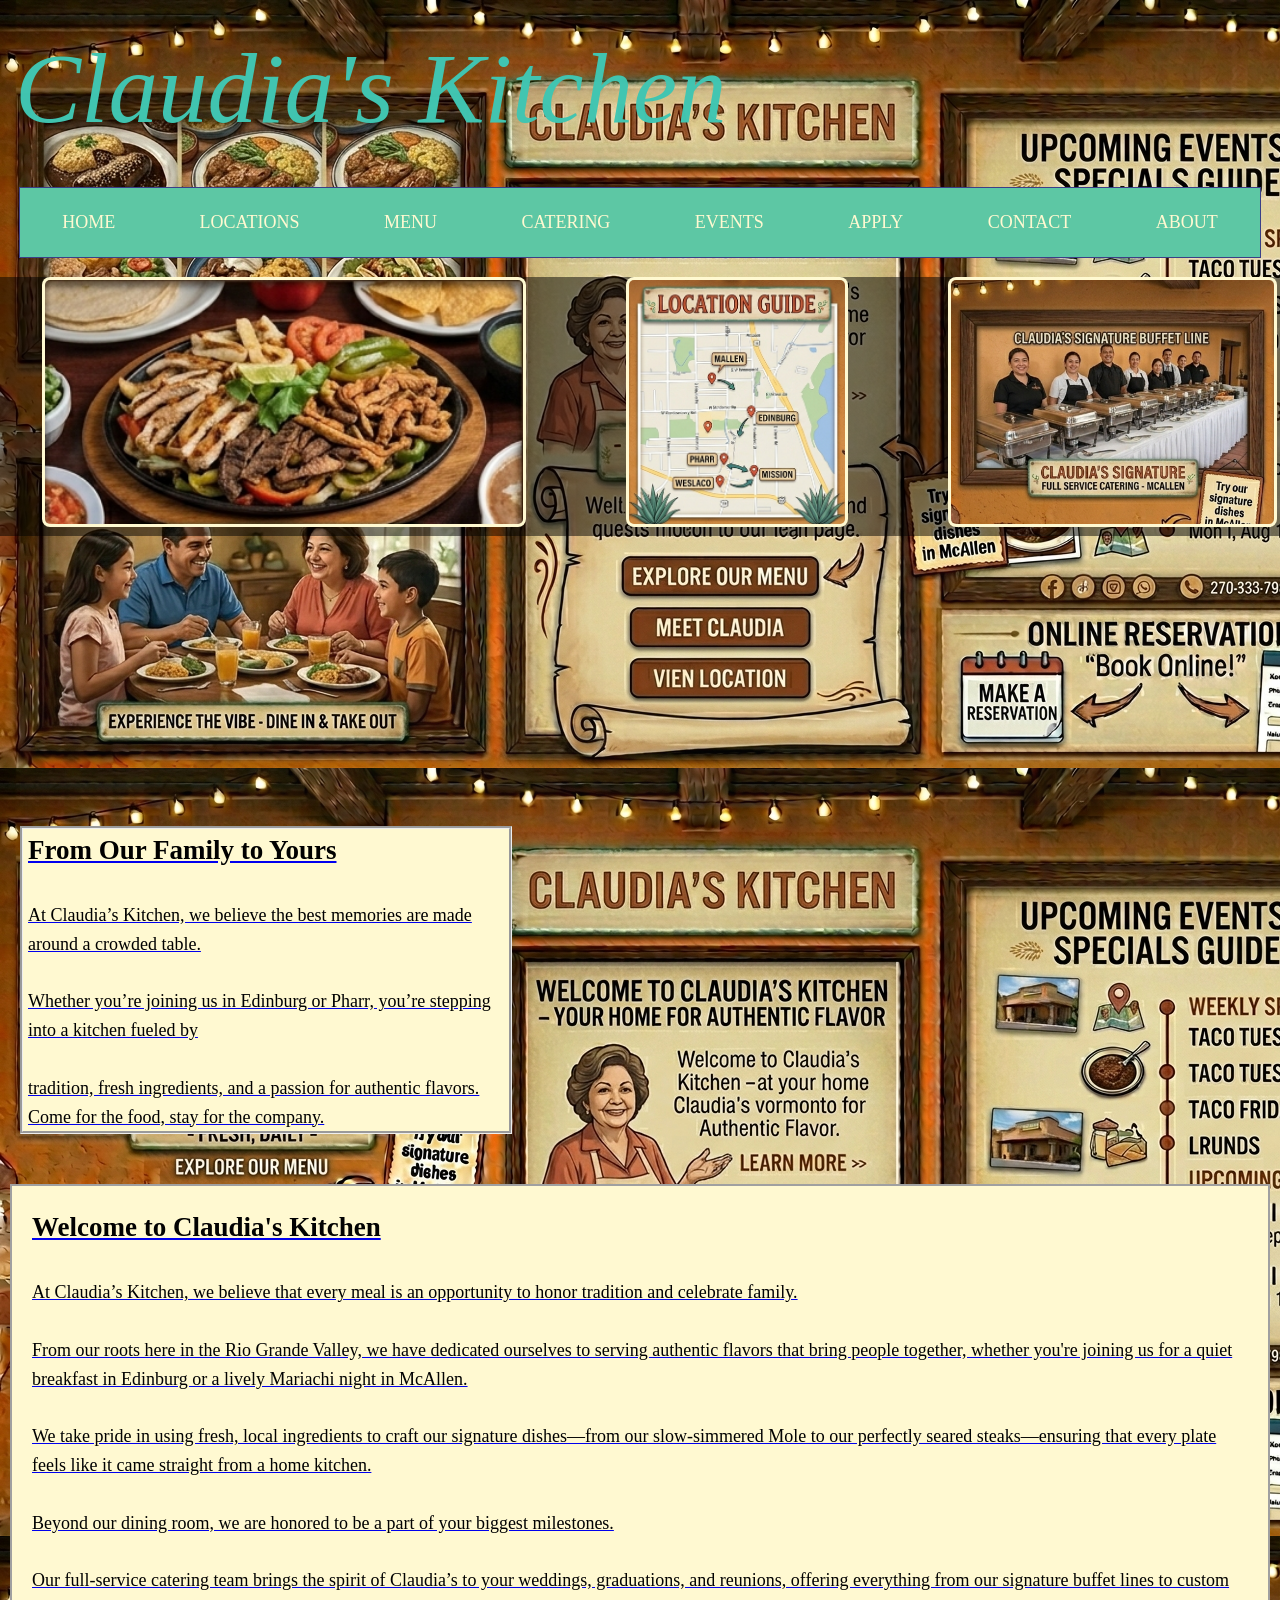
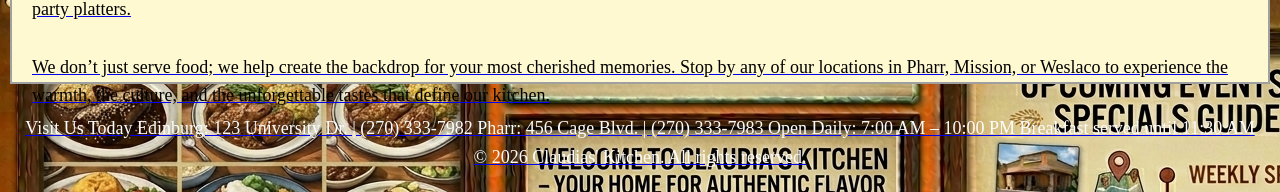
<file: index.html>
<!DOCTYPE html>
<html lang="en">
<head>
    <!-- 
        Final Project
        Claudia's Kithchen

        Author: Jose Cazares
        Date:   May 7, 2026
         
        Filename: index.html
    
    -->
    <meta charset="UTF-8">
    <meta name="viewport" content="width=device-width, initial-scale=1.0">
    <title>Claudia's Kitchen</title>
    <link rel="stylesheet" href="[Showcase]_fp.css">
    <link rel="stylesheet" href="main.css">
</head>
<body>
     <body id="home-page">    
    <h1 class="main-header">Claudia's Kitchen</h1>

    <nav class="navbar">
        <ul>
            <li><a href="index.html">HOME</a></li>
            <li><a href="locations.html">LOCATIONS</a></li>
            <li><a href="menu.html">MENU</a></li>
            <li><a href="catering.html">CATERING</a></li> 
            <li><a href="events.html">EVENTS</a></li>
            <li><a href="apply.html">APPLY</a></li>
            <li><a href="contact.html">CONTACT</a></li>
            <li><a href="about.html">ABOUT</a></li>
        </ul>
    </nav>  

    <div class="collage-container">
        <div class="collage-track">
            <!-- First set of images -->
             <div class="collage-set">
                <a href="menu.html"><img src="images/fajita.jpeg" alt="fajita">
                <a href="locations.html"><img src="images/locationscollage.jpeg" alt="locations">
                <a href="catering.html"><img src="images/cateringsingle.jpeg" alt="catering">
                </div>
                <!-- Same set for loop -->
                 <div class="collage-set" aria-hidden="true">
                    <a href="menu.html"><img src="images/mole.jpeg" alt="fajita">
                    <a href="events.html"><img src="images/live.jpeg" alt="collage">
                    <a href="about.html"><img src="images/collage_3.jpeg" alt="collage3">
                    <a href="contact.html"><img src="images/contact_2.jpeg" alt="contact2">
                 </div>
            </div>
        </div>
          
    <div class="box1">
  

    </div>
    <p>  

    </p>
     <div class="box2">
        <h2>From Our Family to Yours</h2><br>
        <p>At Claudia’s Kitchen, we believe the best memories are made around a crowded table. <br> <br>
            Whether you’re joining us in Edinburg or Pharr, you’re stepping into a kitchen fueled by <br> <br>tradition, fresh ingredients, and a passion for authentic flavors. 
            Come for the food, stay for the company.</p>
           
 </div> 
 <div class="box3">
 <h2>Welcome to Claudia's Kitchen</h2> 
 <br>
      <p> At Claudia’s Kitchen, we believe that every meal is an opportunity to honor tradition and celebrate family.</p><br>
      <p>From our roots here in the Rio Grande Valley, we have dedicated ourselves to serving authentic flavors that bring people together, whether you're joining us for a quiet breakfast in Edinburg or a lively Mariachi night in McAllen.</p><br>
      <p> We take pride in using fresh, local ingredients to craft our signature dishes—from our slow-simmered Mole to our perfectly seared steaks—ensuring that every plate feels like it came straight from a home kitchen.</p><br>
      <p>Beyond our dining room, we are honored to be a part of your biggest milestones.</p><br>
      <p>Our full-service catering team brings the spirit of Claudia’s to your weddings, graduations, and reunions, offering everything from our signature buffet lines to custom party platters.</p><br>
      <p>We don’t just serve food; we help create the backdrop for your most cherished memories. Stop by any of our locations in Pharr, Mission, or Weslaco to experience the warmth, the culture, and the unforgettable tastes that define our kitchen.</p>
</div>

<footer>
    <p>Visit Us Today

     Edinburg: 123 University Dr. | (270) 333-7982
     Pharr: 456 Cage Blvd. | (270) 333-7983

     Open Daily: 7:00 AM – 10:00 PM
     Breakfast served until 11:30 AM</p>
    <p>&copy; 2026 Claudias' Kitchen. All rights reserved.</p>
</footer>
<script src="[Showcase]_script.js"></script>
</body>
</html>
</file>
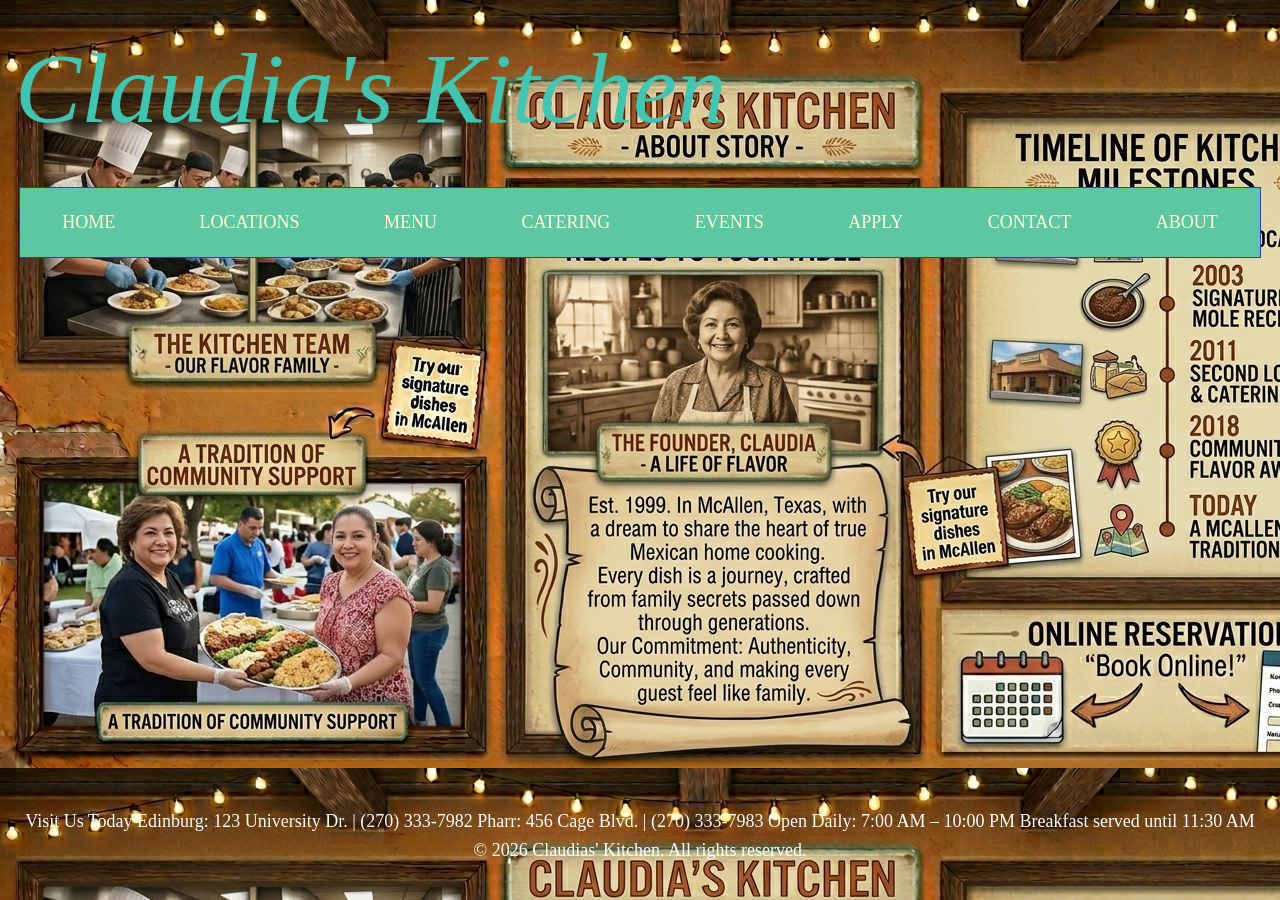
<file: about.html>
<!DOCTYPE html>
<html lang="en">
<head>
     <!-- 
        Final Project
        Claudia's Kithchen

        Author: Jose Cazares
        Date:   May 7, 2026
         
        Filename: about.html
    
    -->

    <meta charset="UTF-8">
    <meta name="viewport" content="width=device-width, initial-scale=1.0">
    <title>Claudia's Kitchen</title>
    <link rel="stylesheet" href="[Showcase]_fp.css">
    <link rel="stylesheet" href="main.css">
</head>
<body>
    <body id="about-page">
    <h1 class="main-header">Claudia's Kitchen</h1>

    <nav class="navbar">
        <ul>
            <li><a href="index.html">HOME</a></li>
            <li><a href="locations.html">LOCATIONS</a></li>
            <li><a href="menu.html">MENU</a></li>
            <li><a href="catering.html">CATERING</a></li> 
            <li><a href="events.html">EVENTS</a></li>
            <li><a href="apply.html">APPLY</a></li>
            <li><a href="contact.html">CONTACT</a></li>
            <li><a href="about.html">ABOUT</a></li>
        </ul>
    </nav>  

    <div class="box1">
     <p>This is a simple HTML document.</p>
     <p>It contains a heading and a couple of paragraphs.</p>
        <p>HTML is the standard markup language for creating web pages.</p>

    </div>
    <p>  

   
           
 </div> 
 <div class="box38">
    
</div>

<footer>
    <p>Visit Us Today

     Edinburg: 123 University Dr. | (270) 333-7982
     Pharr: 456 Cage Blvd. | (270) 333-7983

     Open Daily: 7:00 AM – 10:00 PM
     Breakfast served until 11:30 AM</p>
    <p>&copy; 2026 Claudias' Kitchen. All rights reserved.</p>
</footer>
<script src="[Showcase]_script.js"></script>
</body>
</html>
</file>
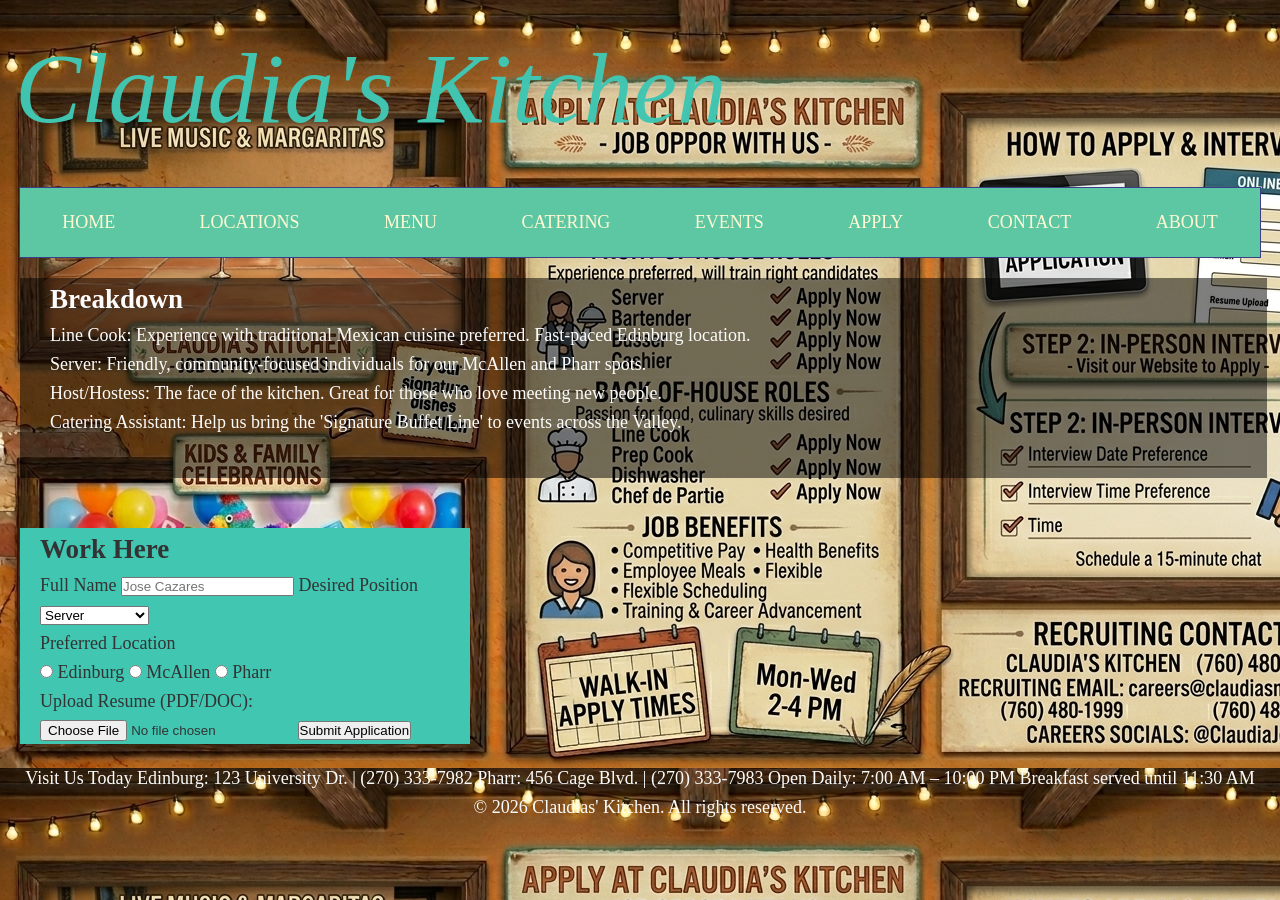
<file: apply.html>
<!DOCTYPE html>
<html lang="en">
<head>
    <!-- 
        Final Project
        Claudia's Kithchen

        Author: Jose Cazares
        Date:   May 7, 2026
         
        Filename: apply.html
    
    -->

    <meta charset="UTF-8">
    <meta name="viewport" content="width=device-width, initial-scale=1.0">
    <title>Claudia's Kitchen</title>
    <link rel="stylesheet" href="[Showcase]_fp.css">
    <link rel="stylesheet" href="main.css"
</head>
<body>
    
    <body id="apply-page">
    <h1 class="main-header">Claudia's Kitchen</h1>

    <nav class="navbar">
        <ul>
            <li><a href="index.html">HOME</a></li>
            <li><a href="locations.html">LOCATIONS</a></li>
            <li><a href="menu.html">MENU</a></li>
            <li><a href="catering.html">CATERING</a></li> 
            <li><a href="events.html">EVENTS</a></li>
            <li><a href="apply.html">APPLY</a></li>
            <li><a href="contact.html">CONTACT</a></li>
            <li><a href="about.html">ABOUT</a></li>
        </ul>
    </nav>  

    
    <p>  

    </p>
     <div class="box26">
        <h2>Breakdown</h2>
       <p>Line Cook: Experience with traditional Mexican cuisine preferred. Fast-paced Edinburg location.</p>

<p>Server: Friendly, community-focused individuals for our McAllen and Pharr spots.</p>

<p>Host/Hostess: The face of the kitchen. Great for those who love meeting new people.</p>

<p>Catering Assistant: Help us bring the 'Signature Buffet Line' to events across the Valley.</p>
           
 </div> 
 <section class="apply-section">
    <h2>Work Here</h2>
    <div class="parchment-form">
        <label>Full Name</label>
        <input type="text" id="app-name" placeholder="Jose Cazares">

        <label>Desired Position</label>
        <select id="app-job">
            <option>Server</option>
            <option>Line Cook</option>
            <option>Catering Team</option>
        </select>
        <p></p>
        <label>Preferred Location</label>
        <div class="radio-group">
            <input type="radio" name="loc" value="Edinburg"> Edinburg
            <input type="radio" name="loc" value="McAllen"> McAllen
            <input type="radio" name="loc" value="Pharr"> Pharr
        </div>

        <label>Upload Resume (PDF/DOC):</label>
        <input type="file" id="app-resume" class="fake-upload">

        <button onclick="submitApplication()">Submit Application</button>
    </div>
    </section>

<footer>
    <p>Visit Us Today

     Edinburg: 123 University Dr. | (270) 333-7982
     Pharr: 456 Cage Blvd. | (270) 333-7983

     Open Daily: 7:00 AM – 10:00 PM
     Breakfast served until 11:30 AM</p>
    <p>&copy; 2026 Claudias' Kitchen. All rights reserved.</p>
</footer>
<script src="[Showcase]_script.js"></script>
</body>
</html>
</file>
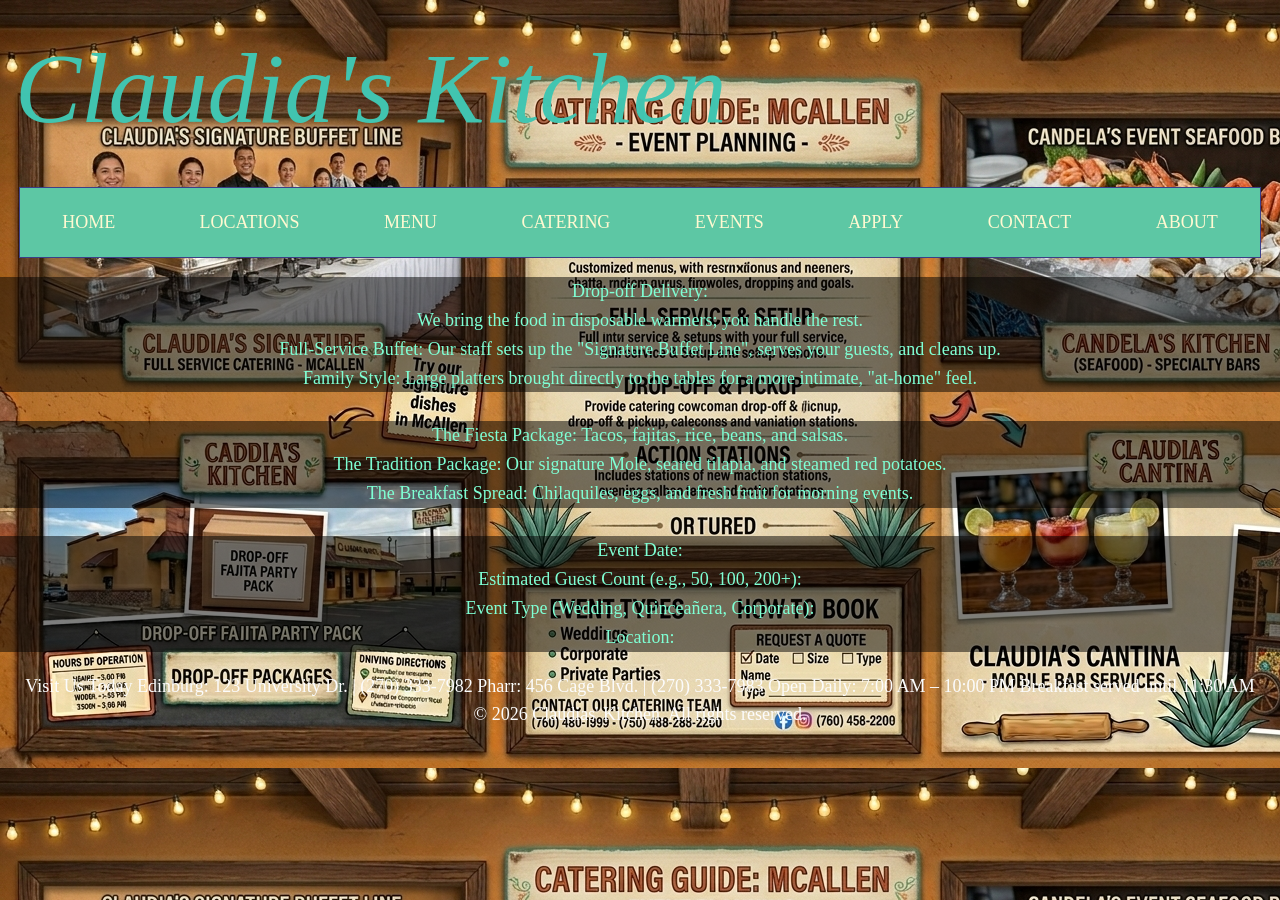
<file: catering.html>
<!DOCTYPE html>
<html lang="en">
<head>
    <!-- 
        Final Project
        Claudia's Kithchen

        Author: Jose Cazares
        Date: May 7, 2026
         
        Filename: catering.html
    
    -->
    <meta charset="UTF-8">
    <meta name="viewport" content="width=device-width, initial-scale=1.0">
    <title>Claudia's Kitchen</title>
    <link rel="stylesheet" href="[Showcase]_fp.css">
    <link rel="stylesheet" href="main.css">
</head>
<body>
    <body id="catering-page">
    <h1 class="main-header">Claudia's Kitchen</h1>

    <nav class="navbar">
        <ul>
            <li><a href="index.html">HOME</a></li>
            <li><a href="locations.html">LOCATIONS</a></li>
            <li><a href="menu.html">MENU</a></li>
            <li><a href="catering.html">CATERING</a></li> 
            <li><a href="events.html">EVENTS</a></li>
            <li><a href="apply.html">APPLY</a></li>
            <li><a href="contact.html">CONTACT</a></li>
            <li><a href="about.html">ABOUT</a></li>
        </ul>
    </nav>  

    <div class="box14">
     <p>Drop-off Delivery:<br> We bring the food in disposable warmers; you handle the rest.<br>

Full-Service Buffet: Our staff sets up the "Signature Buffet Line", serves your guests, and cleans up.<br>

Family Style: Large platters brought directly to the tables for a more intimate, "at-home" feel.</p></div>
<br>
     <div class="box24">
        <p>The Fiesta Package: Tacos, fajitas, rice, beans, and salsas.<br>

The Tradition Package: Our signature Mole, seared tilapia, and steamed red potatoes.

<br>The Breakfast Spread: Chilaquiles, eggs, and fresh fruit for morning events.</p>
     </div>

     <br>
       
     <div class="box34">
        <p>Event Date:
<br>
Estimated Guest Count (e.g., 50, 100, 200+):<br>

Event Type (Wedding, Quinceañera, Corporate):
<br>
Location: </p>
     </div>

    
<footer>
    <p>Visit Us Today

     Edinburg: 123 University Dr. | (270) 333-7982
     Pharr: 456 Cage Blvd. | (270) 333-7983

     Open Daily: 7:00 AM – 10:00 PM
     Breakfast served until 11:30 AM</p>
    <p>&copy; 2026 Claudias' Kitchen. All rights reserved.</p>
</footer>
<script src="[Showcase]_script.js"></script>
</body>
</html>
</file>
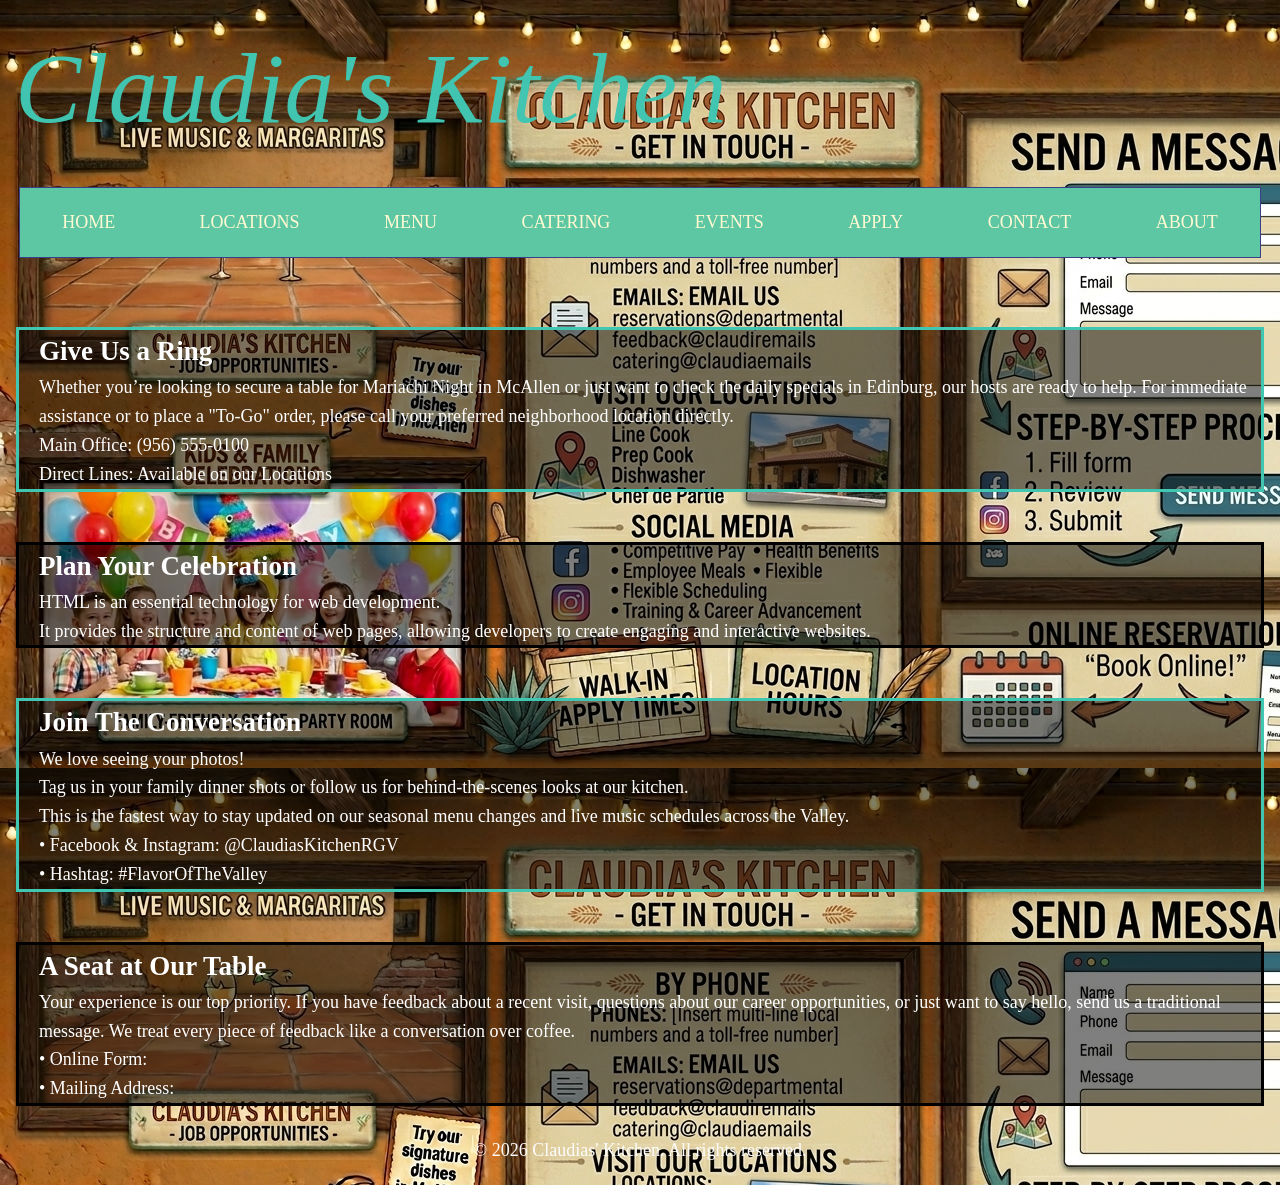
<file: contact.html>
<!DOCTYPE html>
<html lang="en">
<head>
     <!-- 
        Final Project
        Claudia's Kithchen

        Author: Jose Cazares
        Date:   May 7, 2026
         
        Filename: contact.html
    
    -->

    <meta charset="UTF-8">
    <meta name="viewport" content="width=device-width, initial-scale=1.0">
    <title>Cluadia's Kitchen</title>
    <link rel="stylesheet" href="[Showcase]_fp.css">
    <link rel="stylesheet" href="main.css">
</head>
<body>
    <body id="contact-page">
    <h1 class="main-header">Claudia's Kitchen</h1>

    <nav class="navbar">
        <ul>
            <li><a href="index.html">HOME</a></li>
            <li><a href="locations.html">LOCATIONS</a></li>
            <li><a href="menu.html">MENU</a></li>
            <li><a href="catering.html">CATERING</a></li> 
            <li><a href="events.html">EVENTS</a></li>
            <li><a href="apply.html">APPLY</a></li>
            <li><a href="contact.html">CONTACT</a></li>
            <li><a href="about.html">ABOUT</a></li>
        </ul>
    </nav>  

  
    <p>  

    </p>
     <div class="box27">
        <h2>Give Us a Ring</h2>

  <p>Whether you’re looking to secure a table for Mariachi Night in McAllen or just want to check the daily specials in Edinburg, our hosts are ready to help. For immediate assistance or to place a "To-Go" order, please call your preferred neighborhood location directly.</p>

  <p>Main Office: (956) 555-0100</p>

  <p>Direct Lines: Available on our Locations</p>
</div> 

 <div class="box37">
    <h2>Plan Your Celebration</h2>
    <p>HTML is an essential technology for web development.</p>
    <p>It provides the structure and content of web pages, allowing developers to create engaging and interactive websites.</p>
</div>
 
 <div class="box47">
    <h2>Join The Conversation</h2>
    <p>We love seeing your photos!</p>
    <p>Tag us in your family dinner shots or follow us for behind-the-scenes looks at our kitchen.</p>
    <p>This is the fastest way to stay updated on our seasonal menu changes and live music schedules across the Valley.</p>
    <p>• Facebook & Instagram: @ClaudiasKitchenRGV</p>
    <p>• Hashtag: #FlavorOfTheValley</p>
 </div>

 <div class="box57">
    <h2>A Seat at Our Table</h2>
    <p>Your experience is our top priority. If you have feedback about a recent visit, questions about our career opportunities, or just want to say hello, send us a traditional message. We treat every piece of feedback like a conversation over coffee.</p>
      <p>• Online Form: </p>
      <p>• Mailing Address: </p>
 </div>

<footer>
    <p>&copy; 2026 Claudias' Kitchen. All rights reserved.</p>
</footer>
<script src="[Showcase]_script.js"></script>
</body>
</html>
</file>
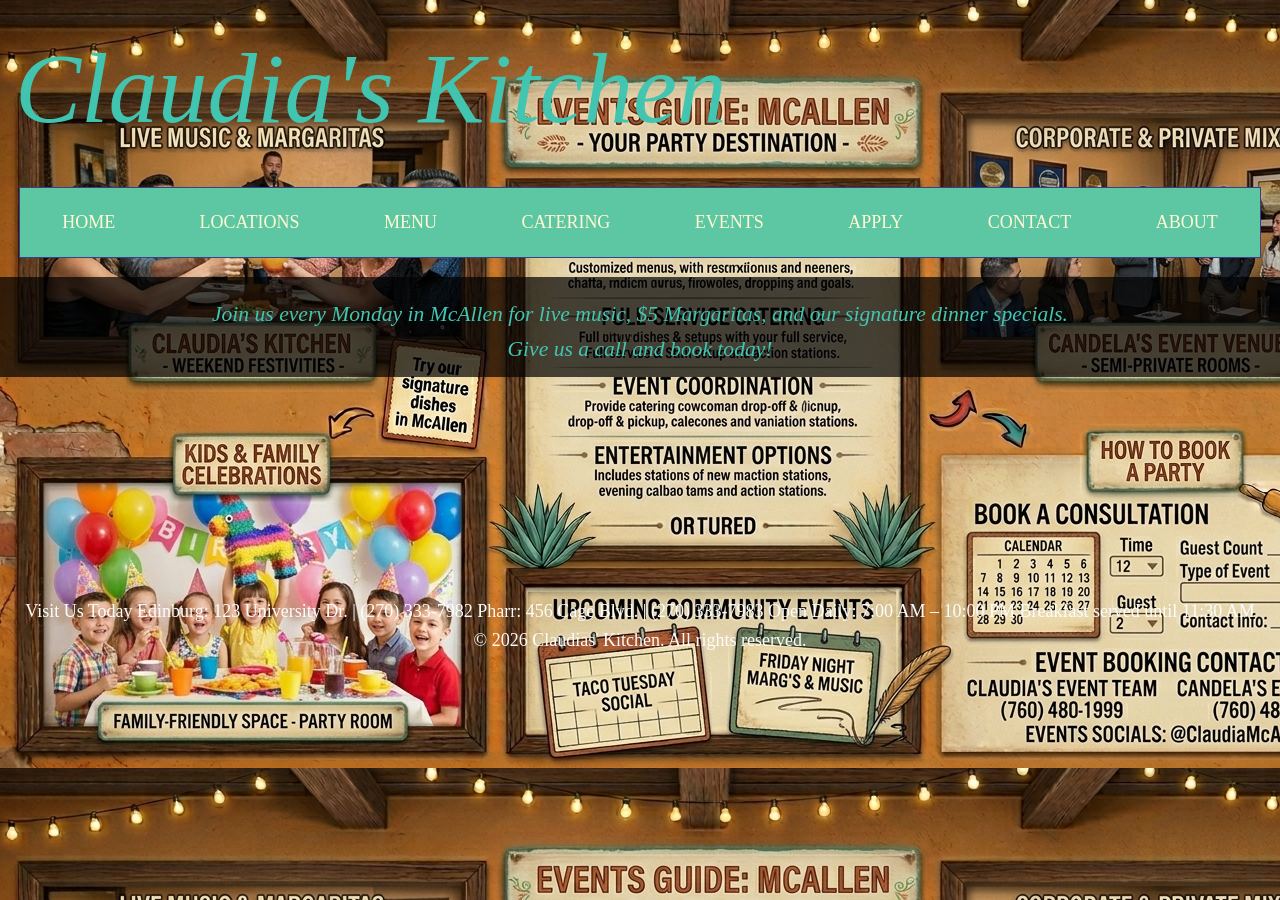
<file: events.html>
<!DOCTYPE html>
<html lang="en">
<head>
    <!-- 
        Final Project
        Claudia's Kithchen

        Author: Jose Cazares
        Date:   May 7, 2026
         
        Filename: events.html
    
    -->
    <meta charset="UTF-8">
    <meta name="viewport" content="width=device-width, initial-scale=1.0">
    <title>Claudia's Kitchen</title>
    <link rel="stylesheet" href="[Showcase]_fp.css">
    <link rel="stylesheet" href="main.css">
</head>
<body>
    <body id="events-page">
    <h1 class="main-header">Claudia's Kitchen</h1>

    <nav class="navbar">
        <ul>
            <li><a href="index.html">HOME</a></li>
            <li><a href="locations.html">LOCATIONS</a></li>
            <li><a href="menu.html">MENU</a></li>
            <li><a href="catering.html">CATERING</a></li> 
            <li><a href="events.html">EVENTS</a></li>
            <li><a href="apply.html">APPLY</a></li>
            <li><a href="contact.html">CONTACT</a></li>
            <li><a href="about.html">ABOUT</a></li>
        </ul>
    </nav>  

    <div class="box15">
       <p> Join us every Monday in McAllen for live music, $5 Margaritas, and our signature dinner specials.</p>
      <p>Give us a call and book today!</p>
    </div>
   
 </div> 
 <div class="box35">
</div>

<footer>
    <p>Visit Us Today

     Edinburg: 123 University Dr. | (270) 333-7982
     Pharr: 456 Cage Blvd. | (270) 333-7983

     Open Daily: 7:00 AM – 10:00 PM
     Breakfast served until 11:30 AM</p>
    <p>&copy; 2026 Claudias' Kitchen. All rights reserved.</p>
</footer>
<script src="[Showcase]_script.js"></script>
</body>
</html>
</file>
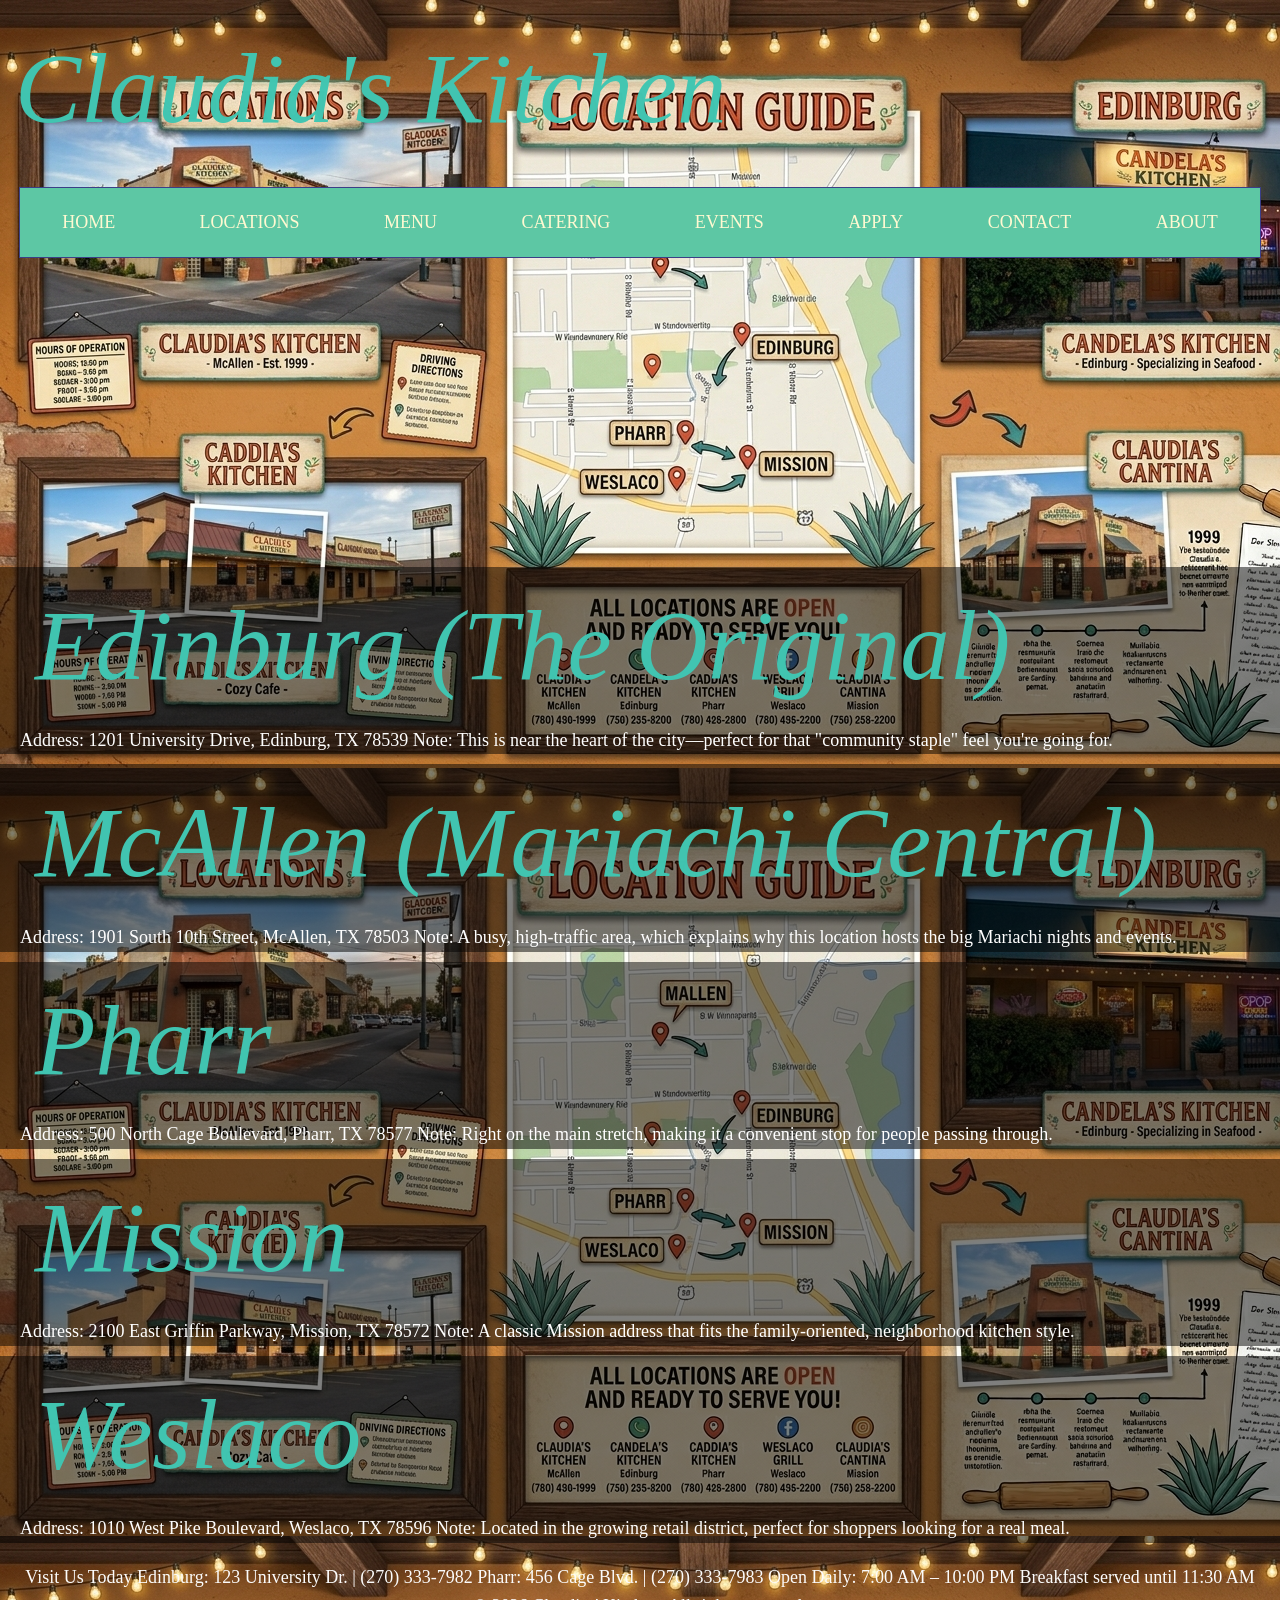
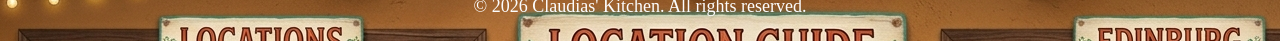
<file: locations.html>
<!DOCTYPE html>
<html lang="en">
<head>
    <!-- 
        Final Project
        Claudia's Kithchen

        Author: Jose Cazares
        Date:   May 7, 2026
         
        Filename: locations.html
    
    -->

    <meta charset="UTF-8">
    <meta name="viewport" content="width=device-width, initial-scale=1.0">
    <title>Claudia's Kitchen</title>
    <link rel="stylesheet" href="[Showcase]_fp.css">
    <link rel="stylesheet" href="main.css">
</head>
<body>
    <body id="locations-page">
    <h1 class="main-header">Claudia's Kitchen</h1>

    <nav class="navbar">
        <ul>
            <li><a href="index.html">HOME</a></li>
            <li><a href="locations.html">LOCATIONS</a></li>
            <li><a href="menu.html">MENU</a></li>
            <li><a href="catering.html">CATERING</a></li> 
            <li><a href="events.html">EVENTS</a></li>
            <li><a href="apply.html">APPLY</a></li>
            <li><a href="contact.html">CONTACT</a></li>
            <li><a href="about.html">ABOUT</a></li>
        </ul>
    </nav>  

    <div class="box1">

    </div>
    
     <div class="box22">
          <h1>Edinburg (The Original)</h1>
          <p>Address: 1201 University Drive, Edinburg, TX 78539
           Note: This is near the heart of the city—perfect for that "community staple" feel you're going for.</p>
           
 </div> 
 <div class="box32 ">
      <h1>McAllen (Mariachi Central)</h1>
      <p2>Address: 1901 South 10th Street, McAllen, TX 78503
       Note: A busy, high-traffic area, which explains why this location hosts the big Mariachi nights and events.</p2>
</div>

<div class="box42">
     <h1>Pharr</h1>
     <p2>Address: 500 North Cage Boulevard, Pharr, TX 78577
       Note: Right on the main stretch, making it a convenient stop for people passing through.</p2>
</div>

<div class="box52">
    <h1>Mission</h1>
    <p>Address: 2100 East Griffin Parkway, Mission, TX 78572
     Note: A classic Mission address that fits the family-oriented, neighborhood kitchen style.</p>
</div>

<div class="box62">
    <h1>Weslaco</h1>
    <p>Address: 1010 West Pike Boulevard, Weslaco, TX 78596
     Note: Located in the growing retail district, perfect for shoppers looking for a real meal.</p>
</div>
    


<footer>
    <p>Visit Us Today

     Edinburg: 123 University Dr. | (270) 333-7982
     Pharr: 456 Cage Blvd. | (270) 333-7983

     Open Daily: 7:00 AM – 10:00 PM
     Breakfast served until 11:30 AM</p>
    <p>&copy; 2026 Claudias' Kitchen. All rights reserved.</p>
</footer>
<script src="[Showcase]_script.js"></script>
</body>
</html>
</file>
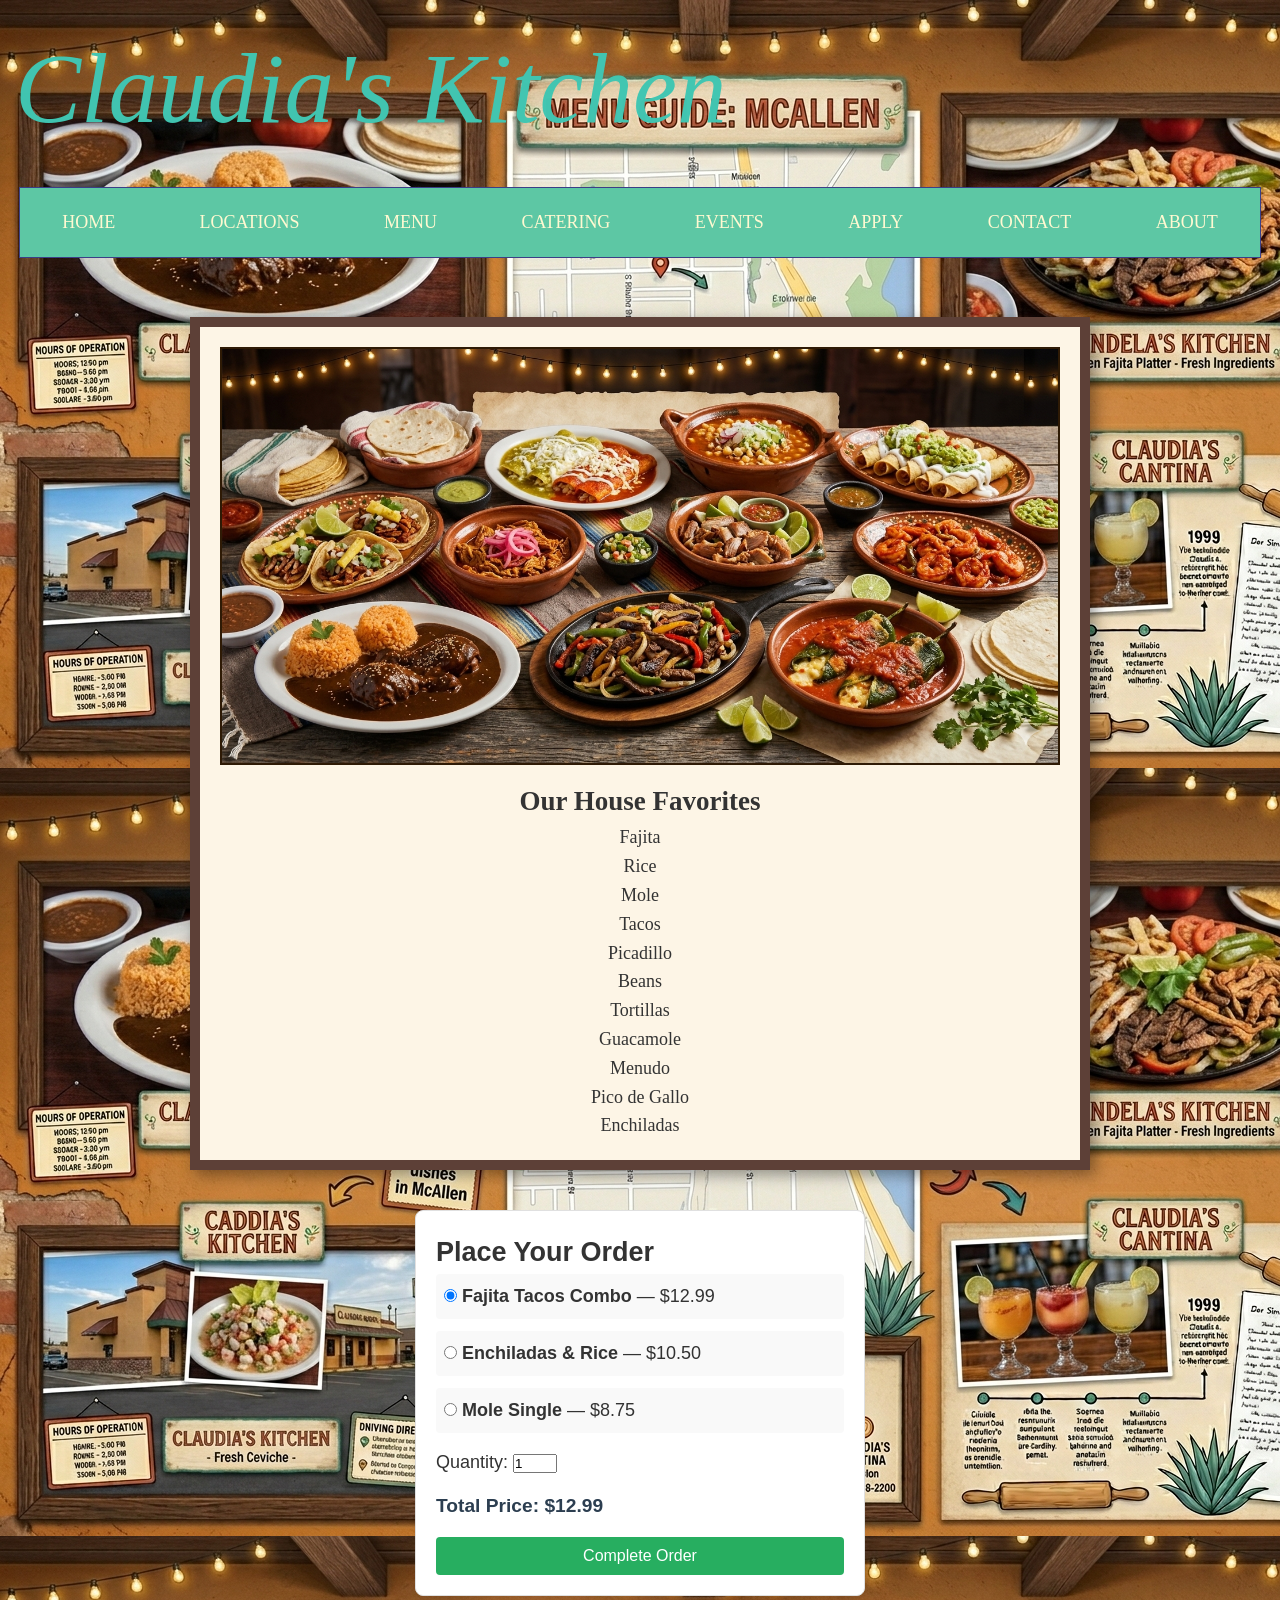
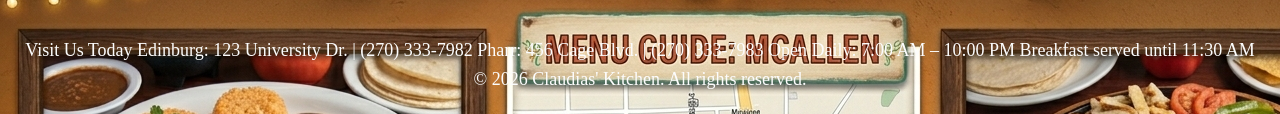
<file: menu.html>
<!DOCTYPE html>
<html lang="en">
<head>
    <!-- 
        Final Project
        Claudia's Kithchen

        Author: Jose Cazares
        Date:   May 7, 2026
         
        Filename: menu.html
    
    -->

    <meta charset="UTF-8">
    <meta name="viewport" content="width=device-width, initial-scale=1.0">
    <title>Cluadia's Kitchen</title>
    <link rel="stylesheet" href="[Showcase]_fp.css">
    <link rel="stylesheet" href="main.css">
</head>
<body>
    <body id="menu-page">
    <h1 class="main-header">Claudia's Kitchen</h1>

    <nav class="navbar">
        <ul>
            <li><a href="index.html">HOME</a></li>
            <li><a href="locations.html">LOCATIONS</a></li>
            <li><a href="menu.html">MENU</a></li>
            <li><a href="catering.html">CATERING</a></li> 
            <li><a href="events.html">EVENTS</a></li>
            <li><a href="apply.html">APPLY</a></li>
            <li><a href="contact.html">CONTACT</a></li>
            <li><a href="about.html">ABOUT</a></li>
        </ul>
    </nav>  

  

    </p>
     <div class="menu-feature-block">
        <div class="image-frame">
            <img src="images/menucollage.jpeg" alt="A spread of traditional Mexican entrees">
        </div>
        <div class="block-caption">
            <h2>Our House Favorites</h2>
            <p>Fajita</p> <p>Rice</p> <p>Mole</p>
            <p>Tacos</p> <p>Picadillo</p> <p>Beans</p> 
            <p>Tortillas</p> <p>Guacamole</p> <p>Menudo</p>
            <p>Pico de Gallo</p> <p>Enchiladas</p>

        </div>
     </div>
 
 

 

 <section class="order-section">
  <h2>Place Your Order</h2>
  
  <form id="order-form">
    <!-- Menu Option 1 -->
    <div class="menu-item">
      <input type="radio" id="item1" name="menuChoice" value="12.99" checked>
      <label for="item1">
        <strong>Fajita Tacos Combo</strong> — $12.99
      </label>
    </div>

    <!-- Menu Option 2 -->
    <div class="menu-item">
      <input type="radio" id="item2" name="menuChoice" value="10.50">
      <label for="item2">
        <strong>Enchiladas & Rice</strong> — $10.50
      </label>
    </div>

    <!-- Menu Option 3 -->
    <div class="menu-item">
      <input type="radio" id="item3" name="menuChoice" value="8.75">
      <label for="item3">
        <strong>Mole Single</strong> — $8.75
      </label>
    </div>

    <!-- Quantity Selector -->
    <div class="quantity-container">
      <label for="quantity">Quantity:</label>
      <input type="number" id="quantity" name="quantity" value="1" min="1" max="10">
    </div>

    <!-- Dynamic Total Display -->
    <div class="total-display">
      Total Price: $<span id="total-price">12.99</span>
    </div>

    <button type="submit" id="submit-btn">Complete Order</button>
  </form>

  <!-- Output Confirmation Box -->
  <div id="order-summary" class="hidden"></div>
</section>

<footer>
    <p>Visit Us Today

     Edinburg: 123 University Dr. | (270) 333-7982
     Pharr: 456 Cage Blvd. | (270) 333-7983

     Open Daily: 7:00 AM – 10:00 PM
     Breakfast served until 11:30 AM</p>
    <p>&copy; 2026 Claudias' Kitchen. All rights reserved.</p>
</footer>
<script src="[Showcase]_script.js"></script>
</body>
</html>
</file>
<file: [Showcase]_fp.css>
/* 

        Final Project
        Claudia's Kithchen

        Author: Jose Cazares
        Date:   May 7, 2026
         
        Filename: [Showcase]_fp.css
    
    

*/


/* Basic Reset */
* {
    margin: 0;
    padding: 0;
    box-sizing: border-box;
}

/*header1/mainlogo modifications*/
h1 {
    color: #41c6b2;
    shape-outside: margin-box;
    font-size: 99px;
    text-align: left;
    font-style:italic;
    font-family: "brush script mt", cursive;
    opacity: 0.99;
    transition: transform 0.4s ease-in-out;
    transform: translateY(0);
    margin-top: 10px;
    font-weight: lighter;
    margin-left: 15px;
}

/* h1 when hidden*/
.h1-hidden {
    transform: translateY(-100%);
    opacity: 0;

}
/* mainheader/h1 mods */
.main-header {
    justify-content: space-between;
    align-items: center;
}


/*box modifications*/
.box1 {
    color: rgb(154, 51, 51);
    background: #fff9d1;
    text-size-adjust: 25px;
    border: 30px solid #fff9d1;
    margin: 20px;
    border-width: 2px;
    padding: 10px;
    height: 250px;
    opacity: 1%;
}

/*box2 modifications*/
.box2 {
    color: #000;
    text-size-adjust: 25px;
    margin: 20px;
    margin-bottom: 50px;
    font-size: large;
    background-color: #fff9d1;
    padding-left: 5px;
    margin-right: 60%;
    border-style: groove;
 
}

/*box3 mods*/

.box3 {
    color: #020202;
    background: #fff9d1;
    border: 90px solid #a0a0a0;
    margin: 10px;
    height: 500px;
    padding: 20px;
    border-width: 2px;
}


/*body modifications*/
body {
    background-image: url(images/Claudias_Kitchen_background.jpeg);
    font-size: 18px;
    line-height: 1.6;
    background-color: #fdf5e6;
    color: #333;
    -webkit-font-smoothing: antialiased;

}
/*navbar modifications*/

.main-content {
    margin-left: 220px;
    padding: 20px;
}
/* Styling navbar */
.navbar {
    display: block;
    position: sticky;
    top: 0;
    left: 0;
    width: 100%;
    z-index:9999;
    transition: transform 0.4s ease-in-out, opacity 0.3s ease; 
    padding: 19px;
}


.nav-hidden {
    transform: translateY(-100%) !important;
    opacity: 0 !important;
    pointer-events: none;
}

.navbar ul{
    display: flex;
    justify-content: space-around;
    align-items: center;
    padding: 0;
    margin: 0;
    background-color: #5dc7a4;
    backdrop-filter: blur(7\5px);
    -webkit-backdrop-filter: blur(7px);
    color:rgb(56, 41, 41);
    overflow: hidden;
    list-style-type: none;
    border-style:groove;
    border: 1.5px solid #3a3f87;

}

.navbar a{
    color: #fff9d1;
    text-decoration: none;
    transition: 0.3s;
    padding: 20px;
    display: block;
    text-align: center;
    overflow: hidden;
}

.navbar a:hover {
    color: #5dc7a4;
    background-color: #ffffff;
    border-radius: 8px;
    text-decoration: underline;
    transform: scale(1.1);
}


footer {
    background-color: linear-gradient(0deg,#000000 0%,#0c1138 100%) ;
    color: #fcfcfc;
    text-align: center;
    padding: 20px;
    width: 100%;
}

.logo-block {
    display: flex;
    justify-content: left;
    position: relative;
    height: 100px;
    transform: translate(x,y);
}

.collage-container {
    overflow: hidden; /* Hides images as the move */
    width: 100%;
    background: #000;
    background-color: rgba(0, 0, 0, 0.5);

}

.collage-track {
    display:flex;
    width: max-content; /* Space for both set */
    animation: scroll 22s linear infinite;
}

.collage-set {
    display: flex;
    gap: 15px;
    justify-content:space-around;
    width: 50%;  /* Each set takes half the track */
}

.collage-set img {
    height: 250px; 
    width: auto;
    object-fit: cover;
    padding: 3px;
    background-color: #fff9d1;
    flex-shrink: 0;
    border-radius: 8px;
}

/* track to left by one set's width */
@keyframes scroll {
    0% { transform: translateX(0); }
    100% { transform: translateX(-70%); }
}

/* Pause when hovering */
.collage-container:hover .collage-track{
    animation-play-state: paused;
}

/* Code only runs on 768px screens wide or less */
@media (max-width) {
    .collage-group img {

        height: 120px;
        gap: 8px;
    }

    .collage-track {

        animation-duration: 30s;
    }

    .navbar ul {

        gap: 10px;
    }
}

.box22 {
    color: white;
    background-color: rgba(0, 0, 0, 0.5) ;
    padding-left: 20px;
}

.box32 {
    color: white;
    background-color: rgba(0, 0, 0, 0.5);
    padding-left: 20px;
}

.box42 {
    color: white;
    background-color: rgba(0, 0, 0, 0.5);
    padding-left: 20px;
}

.box52 {
    color: white;
    background-color: rgba(0, 0, 0, 0.5);
    padding-left: 20px;
}

.box62 {
    color: white;
    background-color: rgba(0, 0, 0, 0.5);
    padding-left: 20px;
}

.box23 {
   background-image: url(image/collage.jpeg);
   border-bottom: 50px;
}

.menu-feature-block {
    max-width: 900px;
    margin: 40px auto;
    background: #fdf5e6;
    border: 10px solid #5d4037;
    box-shadow: 5px 5px 15px rgba(0, 0, 0, 0.4);
    padding: 20px;
}

.image-frame img {
    width: 100%;
    height: auto;
    display: block;
    border: 2px solid #2e1a05;
}

.block-caption {
    text-align: center;
    padding-top: 15px;
}

.menu-card {
    text-align: center;
    color: #ffffff;
    background-color: rgba(0, 0, 0, 0.5);
    margin-right: 300px;
    margin-left: 300px;
    margin-bottom: 50px;
    
}

.cart-sidebar {
    text-align: center;
    color: #5dc7a4;
    background-color: rgba(0, 0, 0, 0.5);
}

.cart-hidden {
    text-align: center;
    color: white;
    background-color: rgba(0, 0, 0, 0.5);
    margin-right: 300px;
    margin-left: 300px;
}

.box14 { 
    background-color: rgba(0, 0, 0, 0.5);
    text-align: center;

}

.box24 {
    background-color: rgba(0, 0, 0, 0.5);
    text-align: center;

}

.box34 {
    background-color: rgba(0, 0, 0, 0.5);
    text-align: center;
}

.box15 {
    block-size: 100px;
    padding-top: 20px;
    background-color: rgba(0, 0, 0, 0.7);
    color:#41c6b2;
    text-align: center;
    font-size: larger;
    font-style: italic;
    ;
}

.box35 {
    block-size: 200px;
}

.box26 {
    block-size: 50px;
    background-color: rgba(0, 0, 0, 0.5);
    margin-top: 1px;
    padding-bottom: 200px;
    margin-left: 20px;
    margin-right: 13px;
    color: #fcfcfc;
    border-color: #000;
    padding-left: 30px;
    padding-right: 10px;
}

* {
  margin: 0;
  padding: 0;
  box-sizing: border-box;
}

/*Apply mods*/
.apply-section {
    background-color: #41c6b2;
  margin-top: 50px;
  
  /* Give it a flexible width */
  width: 100%;
  max-width: 450px; /* Adjust this to fit your parchment frame */
  
  /* Now these right and left controls will work directly */
  margin-left: 20px;
  margin-right: 20px;
  
  padding-left: 20px;
  padding-right: 20px;
    
}

.box27 {
    border: 3px solid #41c6b2;
    padding-left: 20px;
    margin-bottom: 10px;
    background-color: rgba(0, 0, 0, 0.5);
    color: white;
    margin-top: 50px;
    margin-left: 16px;
    margin-right: 16px;
}

.box37 {
    border: 3px solid #000;
    padding-left: 20px;
    margin-bottom: 10px;
    background-color: rgba(0, 0, 0, 0.5);
    color: white;
    margin-top: 50px;
    margin-left: 16px;
    margin-right: 16px;
}

.box47 {
    border: 3px solid #41c6b2;
    padding-left: 20px;
    margin-bottom: 10px;
    background-color: rgba(0, 0, 0, 0.5);
    color: white;
    margin-top: 50px;
    margin-left: 16px;
    margin-right: 16px;

}

.box57 {
    border: 3px solid #000;
    padding-left: 20px;
    margin-bottom: 10px;
    background-color: rgba(0, 0, 0, 0.5);
    color: white;
    margin-top: 50px;
    margin-left: 16px;
    margin-right: 16px;
}

.box38 {
    background-color: rgba(0, 0, 0, 0);
    border: 110px solid rgba(0, 0, 0, 0);
}

.order-section {
  max-width: 450px;
  margin: 20px auto;
  padding: 20px;
  border: 1px solid #e0e0e0;
  border-radius: 8px;
  background-color: #ffffff;
  box-shadow: 0 4px 6px rgba(0, 0, 0, 0.05);
  font-family: Arial, sans-serif;
}

.menu-item {
  margin-bottom: 12px;
  padding: 8px;
  border-radius: 4px;
  background-color: #f9f9f9;
}

.quantity-container {
  margin: 15px 0;
}

.total-display {
  font-size: 1.2rem;
  font-weight: bold;
  margin: 15px 0;
  color: #2c3e50;
}

#submit-btn {
  width: 100%;
  padding: 10px;
  background-color: #27ae60;
  color: white;
  border: none;
  border-radius: 4px;
  font-size: 1rem;
  cursor: pointer;
}

#submit-btn:hover {
  background-color: #219150;
}

.hidden {
  display: none;
}

#order-summary {
  margin-top: 15px;
  padding: 12px;
  background-color: #e8f8f5;
  border: 1px solid #27ae60;
  border-radius: 4px;
  color: #1e8449;
}
</file>
<file: main.css>
@import url("locations.html");
@import url("menu.html");
@import url("catering.html");
@import url("events.html");
@import url("apply.html");
@import url("contact.html");
@import url("about.html");

#catering-page {
    color: aquamarine;
    background-image: url(images/catering.jpeg);
}

#locations-page {
    color: aqua;
    background-image: url(images/locations.jpeg);
}

#menu-page {
    background-image: url(images/menu.jpeg);
}

#events-page {
    background-image: url(images/events.jpeg);
}

#home-page {
    background-image: url(images/home.jpeg);
}

#apply-page {
    background-image: url(images/apply.jpeg);
}

#contact-page {
    background-image: url(images/contact.jpeg);
}

#about-page {
    background-image: url(images/about.jpeg);
}

@media (max-width: 768px) {
    .collage-group img {
        /* Shrink images */
        height: 120px;
        gap: 8px;
    }
    
    .collage-track {
        /* Slow animation */
        animation-duration: 30s;
    }

    .navbar ul {
        /* Stack nav items or reduce spacing */
        gap: 10px;    }
}
</file>
